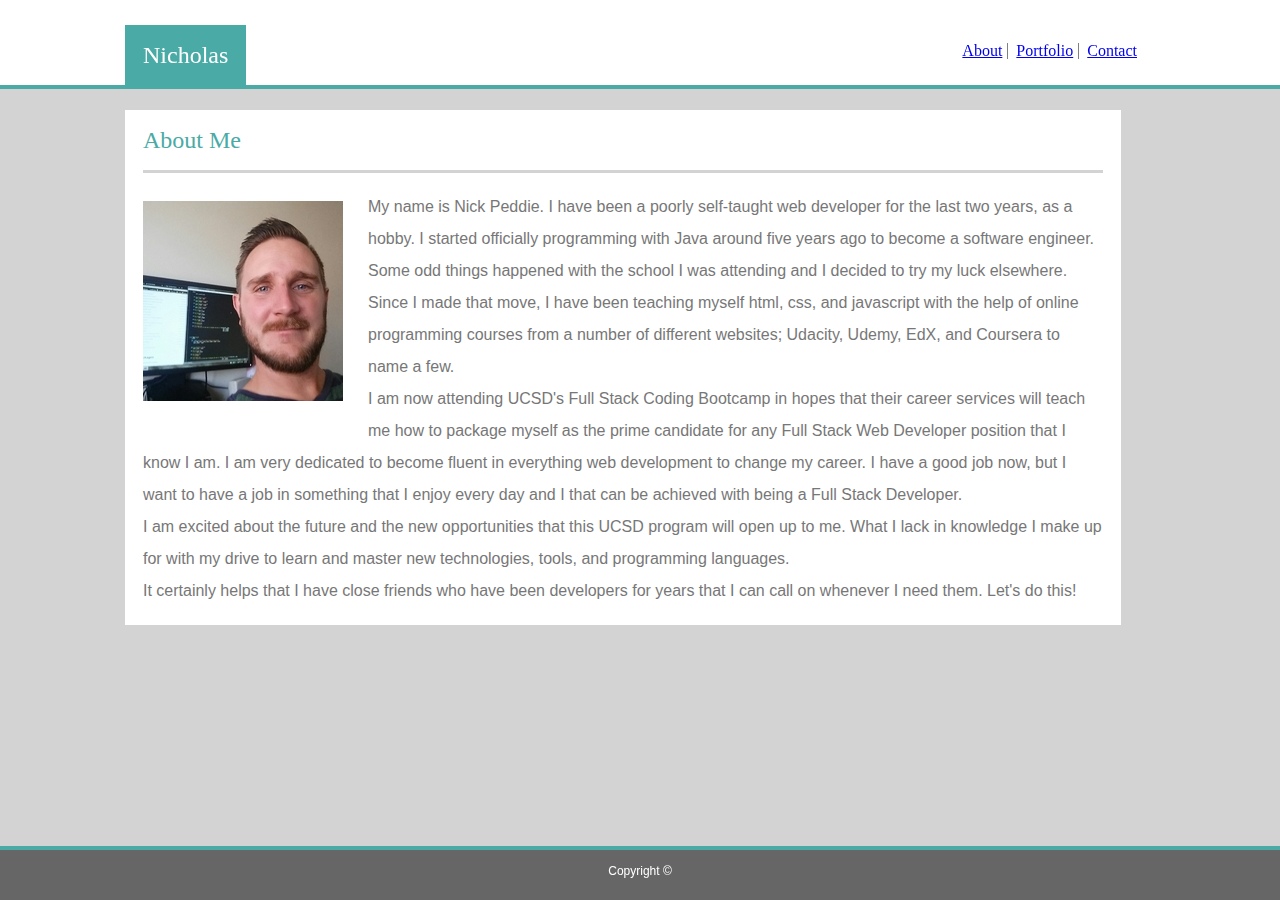
<file: index.html>
<!DOCTYPE html>
<html lang="en">
    <head>
        <title>Nick Portfolio</title>
        <meta charset="UTF-8">
        <meta name="viewport" content="width=device-width, initial-scale=1.0">
        <meta http-equiv="X-UA-Compatible" content="ie=edge">
        <link rel="stylesheet" type="text/css" href="assets/css/reset.css">
        <link rel="stylesheet" type="text/css" href="assets/css/style.css">
    </head>

    <body>
        <!-- Header -->
        <header class="main-header">
            <div class="main-logo">Nicholas</div>
            <div class="nav-wrapper">
                <ul class="main-nav">
                    <li class="main-nav-item nav-1">
                        <a href="index.html">About</a>
                    </li>
                    <li class="main-nav-item nav-2">
                        <a href="assets/pages/portfolio.html">Portfolio</a>
                    </li>
                    <li class="main-nav-item nav-3">
                        <a href="assets/pages/contact.html">Contact</a>
                    </li>
                </ul>
            </div>
        </header>
        <!-- Main Content -->
        <div class="about-content">
            <header class="box-header">About Me</header>
            <div class="profile-pic"><img src="assets/images/Nick-profile.jpg" alt="Nick Peddie"></div>
            <p>My name is Nick Peddie. I have been a poorly self-taught web developer for the last two years, as a hobby. 
                I started officially programming with Java around five years ago to become a software engineer. Some odd things
                happened with the school I was attending and I decided to try my luck elsewhere. Since I made that move, I have 
                been teaching myself html, css, and javascript with the help of online programming courses from a number of 
                different websites; Udacity, Udemy, EdX, and Coursera to name a few.</p>
            <p>I am now attending UCSD's Full Stack Coding Bootcamp in hopes that their career services will teach me how to 
                package myself as the prime candidate for any Full Stack Web Developer position that I know I am. I am very 
                dedicated to become fluent in everything web development to change my career. I have a good job now, but I want
                to have a job in something that I enjoy every day and I that can be achieved with being a Full Stack Developer.</p>
            <p>I am excited about the future and the new opportunities that this UCSD program will open up to me. What I lack in 
                knowledge I make up for with my drive to learn and master new technologies, tools, and programming languages.<br> It 
                certainly helps that I have close friends who have been developers for years that I can call on whenever I need them. 
                Let's do this!</p>
        </div>

    </body>

    <footer class="main-footer">
        <p>Copyright &copy;</p>
    </footer>

</html>
</file>
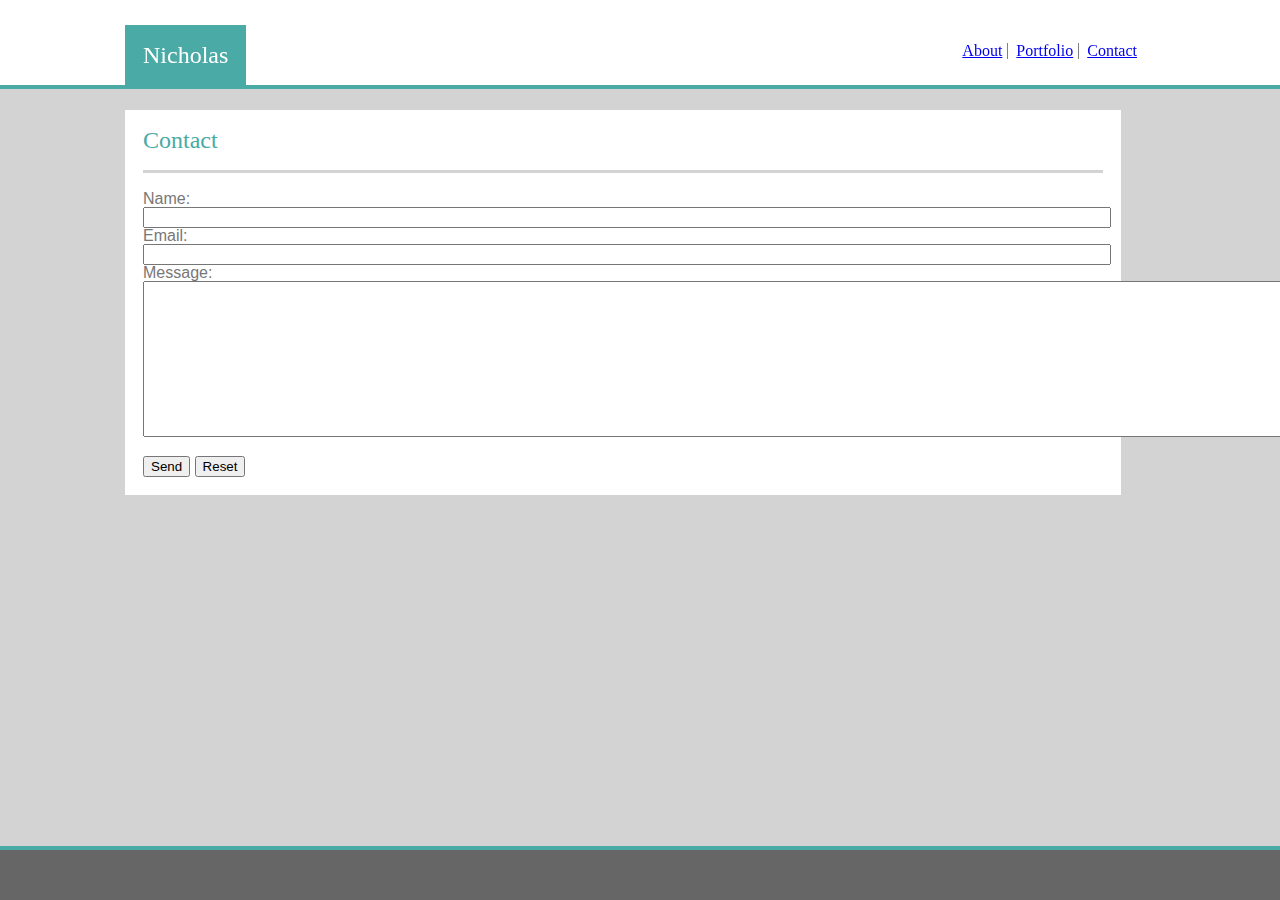
<file: assets/pages/contact.html>
<!DOCTYPE html>
<html lang="en">
    <head>
        <title>Nick Portfolio</title>
        <meta charset="UTF-8">
        <meta name="viewport" content="width=device-width, initial-scale=1.0">
        <meta http-equiv="X-UA-Compatible" content="ie=edge">
        <link rel="stylesheet" type="text/css" href="../css/reset.css">
        <link rel="stylesheet" type="text/css" href="../css/style.css">
    </head>

    <body>
        <!-- Header -->
        <header class="main-header">
            <div class="main-logo">Nicholas</div>
            <div class="nav-wrapper">
                <ul class="main-nav">
                    <li class="main-nav-item nav-1">
                        <a href="../../index.html">About</a>
                    </li>
                    <li class="main-nav-item nav-2">
                        <a href="portfolio.html">Portfolio</a>
                    </li>
                    <li class="main-nav-item nav-3">
                        <a href="contact.html">Contact</a>
                    </li>
                </ul>
            </div>
        </header>
        <!-- Main Content -->
        <div class="about-content">
            <header class="box-header">Contact</header>
            <form action="mailto:someone@example.com" method="post" enctype="text/plain">
                Name:<br>
                <input type="text" name="name" class="form-name"><br>
                Email:<br>
                <input type="text" name="mail" class="form-email"><br>
                Message:<br>
                <textarea  rows="10" cols="157"></textarea><br><br>
                <input type="submit" value="Send" class="form-submit">
                <input type="reset" value="Reset" class="form-reset">
            </form>
        </div>
    </body>

    <footer>

    </footer>
</html>
</file>
<file: assets/css/style.css>
body {
    font-family: "Arial", "Helvetica Neue", Helvetica, sans-serif;
    color: #777777;
    background-color: lightgrey;
    display: flex;
}

/* --- HEADER and FOOTER --- */
header {
    font-family: 'Georgia', Times, Times New Roman, serif;
    width: 100%;
    z-index: 1;
}

footer {
    position: fixed;
    bottom: 0;
    height: 50px;
    width: 100%;
    z-index: 1;
    background-color: #666666;
    box-shadow: 0px -2px 0px 2px #4aaaa5;
}

footer p {
    margin-top: 15px;
    font-size: 12px;
    text-align: center;
    color: #ffffff;
}

/* --- NAVIGATION --- */
.main-nav {
    margin-right: 125px;
    padding: 18px;
    margin-top: 25px;
    display: flex;
    justify-content: space-between;
}

.main-nav-item {
    padding-left: 8px;
}

.nav-1,
.nav-2 {
    padding-right: 5px;
    border-right: 1px solid grey;
}

/* --- MAIN --- */
.main-header {
    position: fixed;
    top: 0;
    display: flex;
    justify-content: space-between;
    background-color: #ffffff;
    color: black;
    box-shadow: 0px 2px 0px 2px #4aaaa5;
}

.main-logo {
    background-color: #4aaaa5;
    color: #ffffff;
    margin-left: 125px;
    margin-top: 25px;
    padding: 18px;
    font-size: 24px;
    text-align: center;
}

/* --- ABOUT --- */
.about-content {
    width: 960px;
    margin: 110px 125px 110px 125px;
    padding: 18px;
    background-color: #ffffff;
}

.about-content p {
    line-height: 2;
}

.box-header {
    display: flex;
    color: #4aaaa5;
    font-size: 24px;
    text-align: center;
    padding-bottom: 18px;
    border-bottom: 3px solid lightgrey;
    margin-bottom: 18px;
}

.profile-pic {
    float: left;
    margin: 10px 25px 35px 0;
}

/* --- CONTACT --- */
.form-name, .form-email, .form-comment {
    width: 100%;
}

/* --- PORTFOLIO --- */
.port-intro {
    display: flex;
    flex-wrap: wrap;
    width: 900px;
}

.projects {
    position: relative;
    text-align: center;
    color: white;
    margin-right: 10px;
    margin-bottom: 10px;
}

.portfolio-txt {
    position: absolute;
    top: 50%;
    left: 50%;
    transform: translate(-50%, -50%);
    margin: auto;
    line-height: 40px;
    width: 75%;
    background-color: purple;
    color: #ffffff;
    text-decoration: none;
    font-size: 20px;
}

.portfolio-txt:hover {
    background-color: white;
    color: purple;
}
</file>
